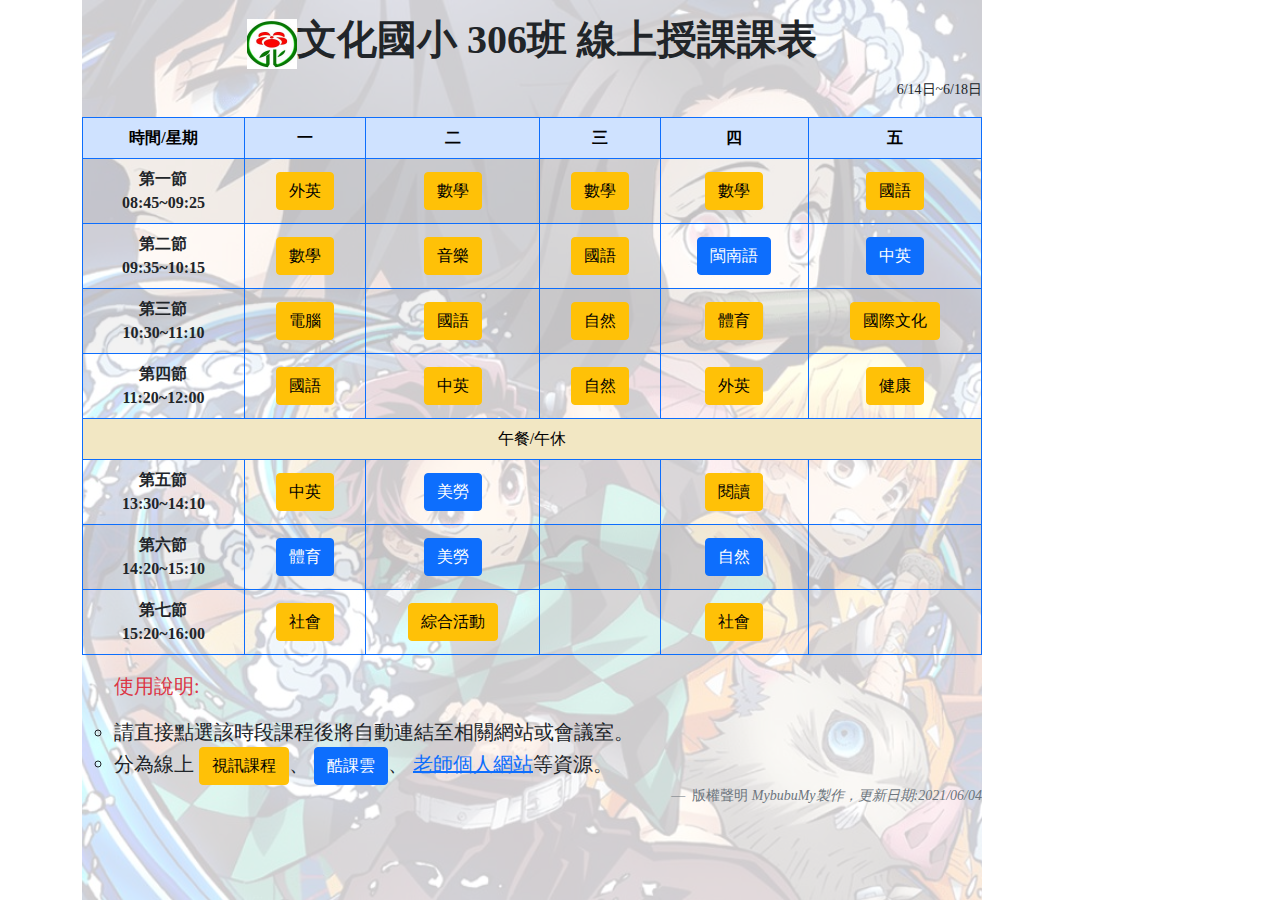
<file: school/306.html>
<!DOCTYPE html>
<html lang="en">
<head>
    <meta charset="UTF-8">
    <meta http-equiv="X-UA-Compatible" content="IE=edge">
    <meta name="viewport" content="width=device-width, initial-scale=1.0">
    <title>文化國小  306班  線上授課課表</title>
    <link rel="stylesheet" href="./plugins/bootstrap.css">
    <script src="https://cdn.jsdelivr.net/npm/@popperjs/core@2.5.4/dist/umd/popper.min.js" integrity="sha384-q2kxQ16AaE6UbzuKqyBE9/u/KzioAlnx2maXQHiDX9d4/zp8Ok3f+M7DPm+Ib6IU" crossorigin="anonymous"></script>
    <script src="https://cdn.jsdelivr.net/npm/bootstrap@5.0.0-beta1/dist/js/bootstrap.min.js" integrity="sha384-pQQkAEnwaBkjpqZ8RU1fF1AKtTcHJwFl3pblpTlHXybJjHpMYo79HY3hIi4NKxyj" crossorigin="anonymous"></script>
    <style>
       
    .demo2-bg{
        background: url(3212.jpg) no-repeat center;
        background-size: cover;
        width: 100vh;
        height: 100vh;
        position: relative;
    }
    .demo2{
    position: absolute;
    /* left: 0;
    right: 0;
    top: 0;
    bottom: 0; */
    width: 100vh;
    height: 100vh;
    /* line-height: 50px; */
    /* text-align: center; */
    background:rgba(255, 255, 255, 0.8);
    }
        
    </style>
    
</head>
<body class ="container " style=" font-family: '標楷體';text-align: center;">
    
      
        
        
        

    <div class="demo2-bg">
    <div class="table-responsive demo2">
        <table class="table table-bordered border-primary align-middle table table-striped table table-hover "  >
            <thead class="table-primary table-bordered border-primary">
                <h1 class="fw-bolder mt-3"><img src="./logo.jpg" style ="width: 50px ; height: 50px;" alt="文化國小">文化國小  306班  線上授課課表 </h1>
                <p style="text-align: right;"><small >6/14日~6/18日</small></p>
                <tr >
                    <th scope="col">
                        時間/星期
                    </th>
                    <th scope="col">
                        一
                    </th>
                    <th scope="col">
                        二
                    </th>
                    <th scope="col">
                        三
                    </th>
                    <th scope="col">
                        四
                    </th>
                    <th scope="col">
                        五
                    </th>
                </tr>
            </thead>

            <tbody>
            <tr >
                <th>
                   第一節<br>
                    08:45~09:25
                </th>
                <td>
                    <a class= "btn btn-warning" href="https://meet.google.com/tot-ypfw-oay" target="_blank">外英</a>
                </td>
                <td>
                    <a class= "btn btn-warning" href="http://meet.google.com/nga-jaoz-aog" target="_blank">數學</a>
                </td>
                <td>
                    <a class= "btn btn-warning" href="http://meet.google.com/nga-jaoz-aog" target="_blank">數學</a>
                </td>
                <td>
                    <a class= "btn btn-warning" href="http://meet.google.com/nga-jaoz-aog" target="_blank">數學</a>
                </td>
                <td>
                    <a class= "btn btn-warning" href="http://meet.google.com/nga-jaoz-aog" target="_blank">國語</a>
                </td>
            </tr>
            <tr >
                <th>
                    第二節<br>
                    09:35~10:15
                </th>
                <td>
                    <a class= "btn btn-warning" href="http://meet.google.com/nga-jaoz-aog" target="_blank">數學</a>
                </td>
                <td>
                    <a class= "btn btn-warning" href="https://meet.google.com/urj-scwi-goa" target="_blank">音樂</a>
                    <!-- <a href="http://eweb2.whps.tp.edu.tw/eweb/liasu7127" target="_blank">音樂</a> -->
                </td>
                <td>
                    <a class= "btn btn-warning" href="http://meet.google.com/nga-jaoz-aog" target="_blank">國語</a>
                </td>
                <td>
                    <a class= "btn btn-primary" href="https://ono.tp.edu.tw/user/index" target="_blank">閩南語</a>
                </td>
                <td>
                    <a class= "btn btn-primary" href="https://ono.tp.edu.tw/user/index" target="_blank">中英</a>
                </td>
            </tr>
            <tr >
                <th>
                    第三節<br>
                    10:30~11:10
                </th>
                <td>
                    <a class= "btn btn-warning" href="https://meet.google.com/mmd-pyjw-qbq" target="_blank">電腦</a>
                </td>
                <td>
                    <a class= "btn btn-warning" href="http://meet.google.com/nga-jaoz-aog" target="_blank">國語</a>
                </td>
                <td>
                    <a class= "btn btn-warning" href="https://meet.google.com/zep-fyhw-sim" target="_blank">自然</a>
                </td>
                <td>
                    <a class= "btn btn-warning" href="https://meet.google.com/vrd-hxma-jzu" target="_blank">體育</a>
                </td>
                <td>
                    <a class= "btn btn-warning" href="https://meet.google.com/nhm-dazb-dod" target="_blank">國際文化</a>
                    <!-- <a class= "btn btn-primary" href="https://ono.tp.edu.tw/user/index" target="_blank">國際文化</a> -->
                </td>
            </tr>
            <tr >
                <th>
                    第四節<br>
                    11:20~12:00
                </th>
                <td>
                    <a class= "btn btn-warning" href="http://meet.google.com/nga-jaoz-aog" target="_blank">國語</a>
                </td>
                <td>
                    <a class= "btn btn-warning" href="https://meet.google.com/awg-biro-zub" target="_blank">中英</a>
                </td>
                <td>
                    <a class= "btn btn-warning" href="https://meet.google.com/azu-jrun-pku" target="_blank">自然</a>
                </td>
                <td>
                    <a class= "btn btn-warning" href="https://meet.google.com/tot-ypfw-oay" target="_blank">外英</a>
                    <!-- <a class= "btn btn-primary" href="https://ono.tp.edu.tw/user/index" target="_blank">外英</a> -->
                </td>
                <td>
                    <a class= "btn btn-warning" href="http://meet.google.com/nga-jaoz-aog" target="_blank">健康</a>
                </td>
            </tr>
            <tr  class="table-warning  table-bordered border-primary">
                <td  colspan="6">
                    午餐/午休
                </td>
            </tr>
            <tr >
                <th>
                    第五節<br>
                    13:30~14:10
                </th>
                <td>
                    <a class= "btn btn-warning" href="https://meet.google.com/awg-biro-zub" target="_blank">中英</a>
                </td>
                <td>
                    <a class= "btn btn-primary" href="https://ono.tp.edu.tw/user/index" target="_blank">美勞</a>
                </td>
                <td>
                    &nbsp;
                </td>
                <td>
                    <a class= "btn btn-warning" href="http://meet.google.com/nga-jaoz-aog" target="_blank">閱讀</a>
                </td>
                <td>
                    &nbsp;
                </td>
            </tr>
            <tr >
                <th>
                    第六節<br>
                    14:20~15:10
                </th>
                <td>
                    <a class= "btn btn-primary" href="https://ono.tp.edu.tw/user/index" target="_blank">體育</a>
                </td>
                <td>
                    <a class= "btn btn-primary" href="https://ono.tp.edu.tw/user/index" target="_blank">美勞</a>
                </td>
                <td>
                    &nbsp;
                </td>
                <td>
                    <a class= "btn btn-primary" href="https://ono.tp.edu.tw/user/index" target="_blank">自然</a>
                </td>
                <td>
                    &nbsp;
                </td>
            </tr>
            <tr >
                <th>
                    第七節<br>
                    15:20~16:00
                </th>
                <td>
                    <a class= "btn btn-warning" href="http://meet.google.com/nga-jaoz-aog" target="_blank">社會</a>
                </td>
                <td>
                    <a class= "btn btn-warning" href="http://meet.google.com/nga-jaoz-aog" target="_blank">綜合活動</a>
                </td>
                <td>
                    &nbsp;
                </td>
                <td>
                    <a class= "btn btn-warning" href="http://meet.google.com/nga-jaoz-aog" target="_blank">社會</a>
                </td>
                <td>
                    &nbsp;
                </td>
            </tr>
        </tbody></table>
        <figure >
            <blockquote class="blockquote text-start">
                <ul class="list-unstyled">
                <ul >
                    <p class="text-danger w-75">使用說明:</p>
                    <li>請直接點選該時段課程後將自動連結至相關網站或會議室。</li>
                    <li>分為線上
                        <span class="btn btn-warning">視訊課程</span>、
                        <span class="btn btn-primary">酷課雲</span>、
                        <span class="text-primary text-decoration-underline">老師個人網站</span>等資源。</li>
                    
                    
                </ul>
                </ul>
                <!-- <ul class="list-unstyled">
                <ul >
                    <p class="text-danger w-75">特別說明事項:</p>
                   
                    
                </ul>
                </ul> -->
            </blockquote>
            <figcaption class="blockquote-footer text-end">
              版權聲明 <cite title="Source Title">MybubuMy製作，更新日期:2021/06/04</cite>
            </figcaption>
          </figure>
    </div>
</div>
</body>
</html>
</file>
